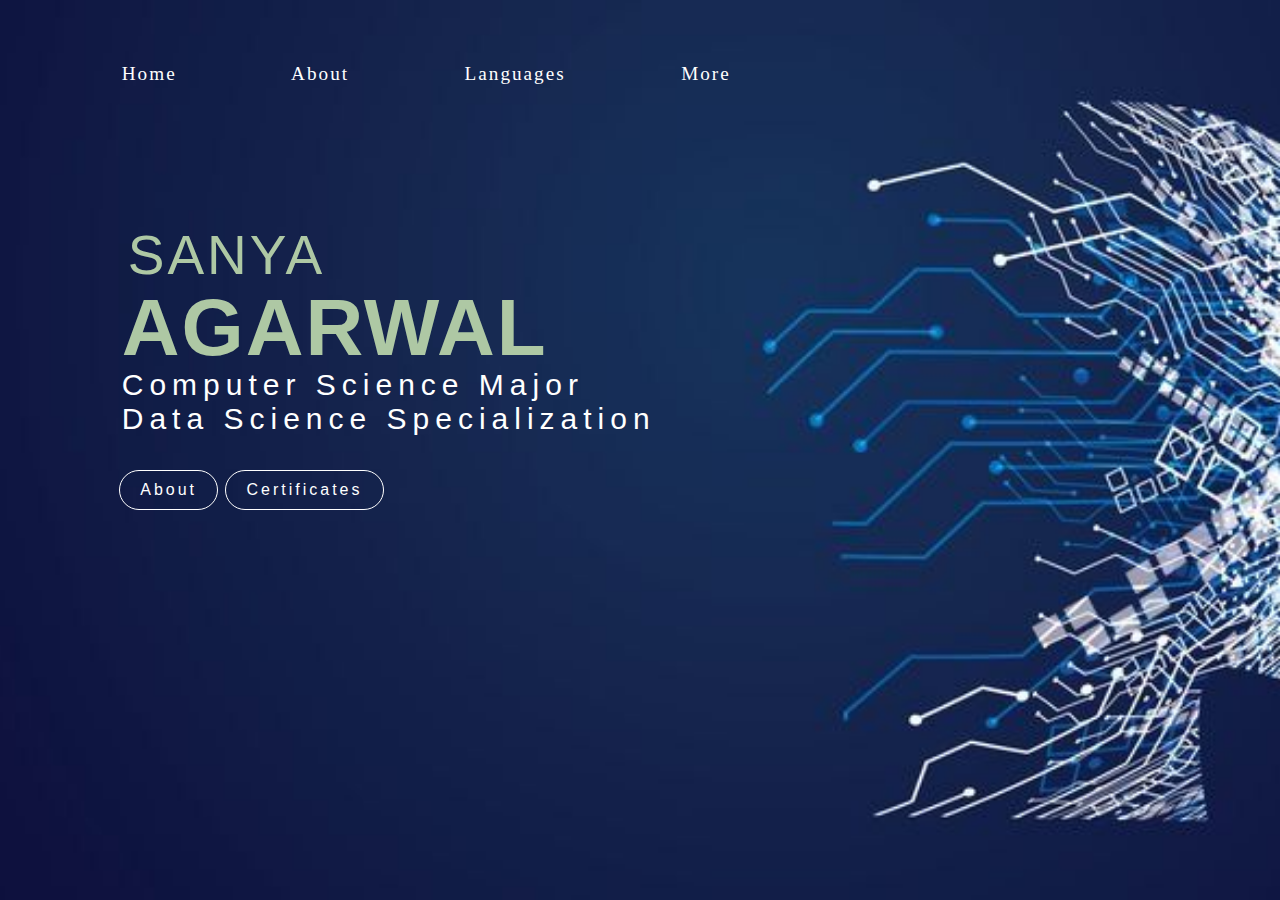
<file: index.html>
<!DOCTYPE html>
<html lang="en">
<head>
  <meta charset="UTF-8" />
  <meta name="viewport" content="width=device-width, initial-scale=1.0"/>
  <title>Sanya Portfolio</title>
  <link rel="stylesheet" href="style.css">
 <!-- <script src="https://kit.fontawesome.com/93566264ff.js" crossorigin="anonymous"></script> -->
</head>
<body>

  <!-- Navigation -->
  <header>
    <div class="box2">
      <a id="a1" href="#box1">Home</a>
      <a id="a2" href="about.html" target="_blank">About</a>
      <a id="a3" href="language.html" target="_blank">Languages</a>
      <a id="a4" href="eduex.html" target="_blank">More</a> 
    </div>
  </header>

  <!-- Main Content -->
  <div class="main-container">
    <div id="box1">
      <h1 id="h11" class="animate-name">SANYA</h1>
      <h1 id="h12" class="animate-name">AGARWAL</h1>
     <!-- <p id="heading" class="animate-title">Computer Science Student</p> -->
      <p id="heading" class="animate-title">Computer Science Major<br>
  <span id="subheading">Data Science Specialization</span>
</p>
    </div>

    <!-- Buttons -->
    <div id="but1">
      <a href="about.html" class="my-button2" target="_blank">About</a>
      <a href="certificates.html" class="my-button1" target="_blank">Certificates</a>
    </div>

    <!-- Social Icons -->
    <div id="icons">
      <a href="mailto:sanya.agarwal.910@gmail.com" target="_blank">
        <i class="fa-solid fa-envelope fa-2x"></i>
      </a>
      <a href="https://www.instagram.com/sanyaa.9_/?igsh=MWthaGV0NTJvZWhkdw%3D%3D#" target="_blank">
        <i class="fa-brands fa-instagram fa-2x"></i>
      </a>
      <a href="https://github.com/Sanya-09" target="_blank">
        <i class="fa-brands fa-github fa-2x"></i>
      </a>
      <a href="https://www.linkedin.com/in/sanya09/" target="_blank">
        <i class="fa-brands fa-linkedin fa-2x"></i>
      </a>
    </div>
  </div>

</body>
</html>
</file>
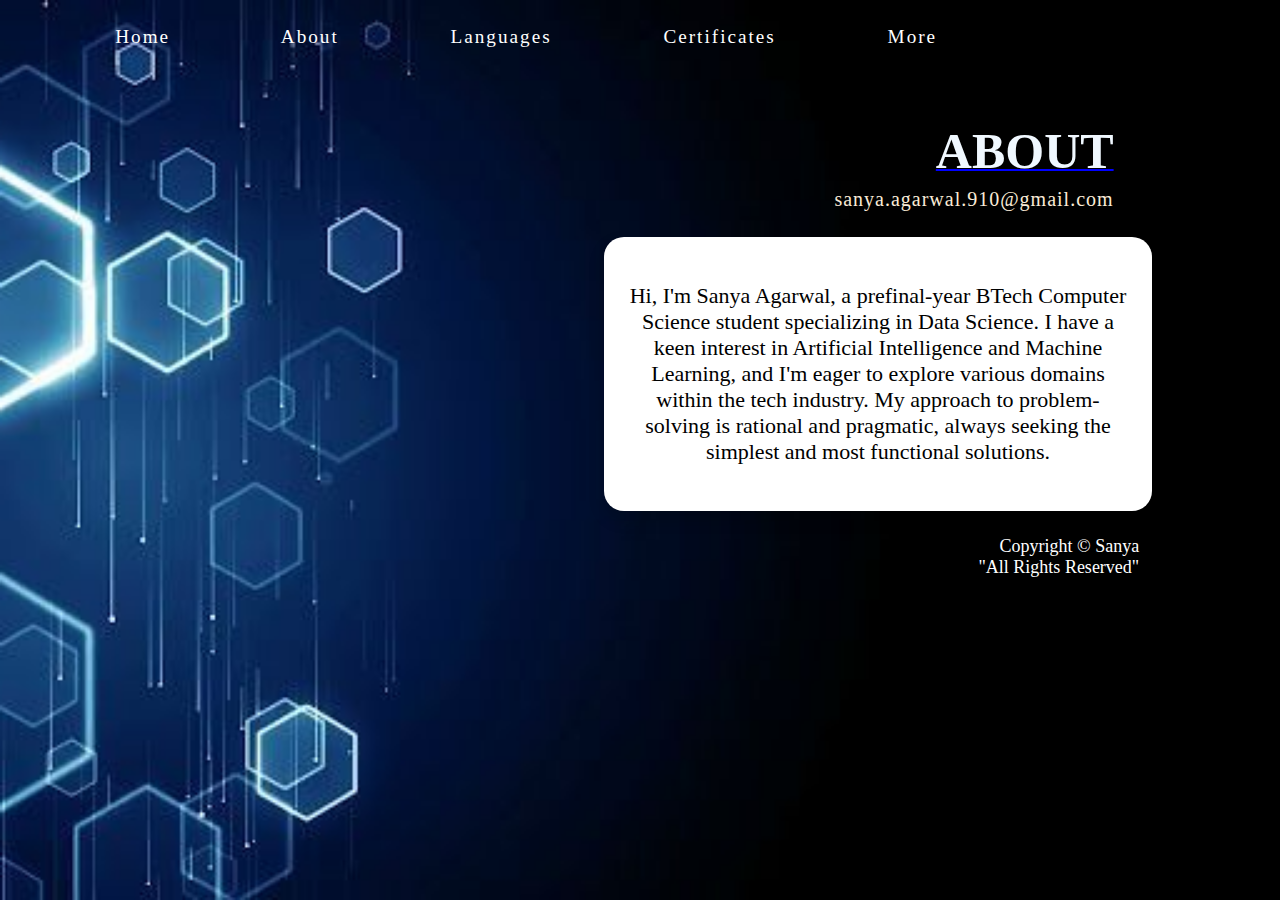
<file: about.html>
<html lang="en">
<head>
    <meta charset="UTF-8">
    <meta name="viewport" content="width=device-width, initial-scale=1.0">
    <title>About</title>
    <link rel="stylesheet" href="style_about.css">
</head>
<body>
    <header>
        <a href="index.html">Home</a>
        <a id="a2" href="about.html">About</a>
        <a id="a3" href="languages.html">Languages</a>
        <a id="a4" href="certificate.html">Certificates</a>
        <a id="a5" href="more.html" target="_blank">More</a> 
    </header>
    <div id="about">
        <h1>ABOUT</h1>
    </div>
    <div id="j1">
        <p style="color: antiquewhite;">sanya.agarwal.910@gmail.com</p>
    </div>
    <div id="box11">
        <p>
            Hi, I'm Sanya Agarwal, a prefinal-year BTech Computer Science student specializing in Data Science. I have a keen interest in Artificial Intelligence and Machine Learning, and I'm eager to explore various domains within the tech industry. My approach to problem-solving is rational and pragmatic, always seeking the simplest and most functional solutions.
        </p>
    </div>
    <div id="box12">
        <p>Copyright &copy; Sanya<br>&quot;All Rights Reserved&quot;</p>
    </div>
</body>
</html>
</file>
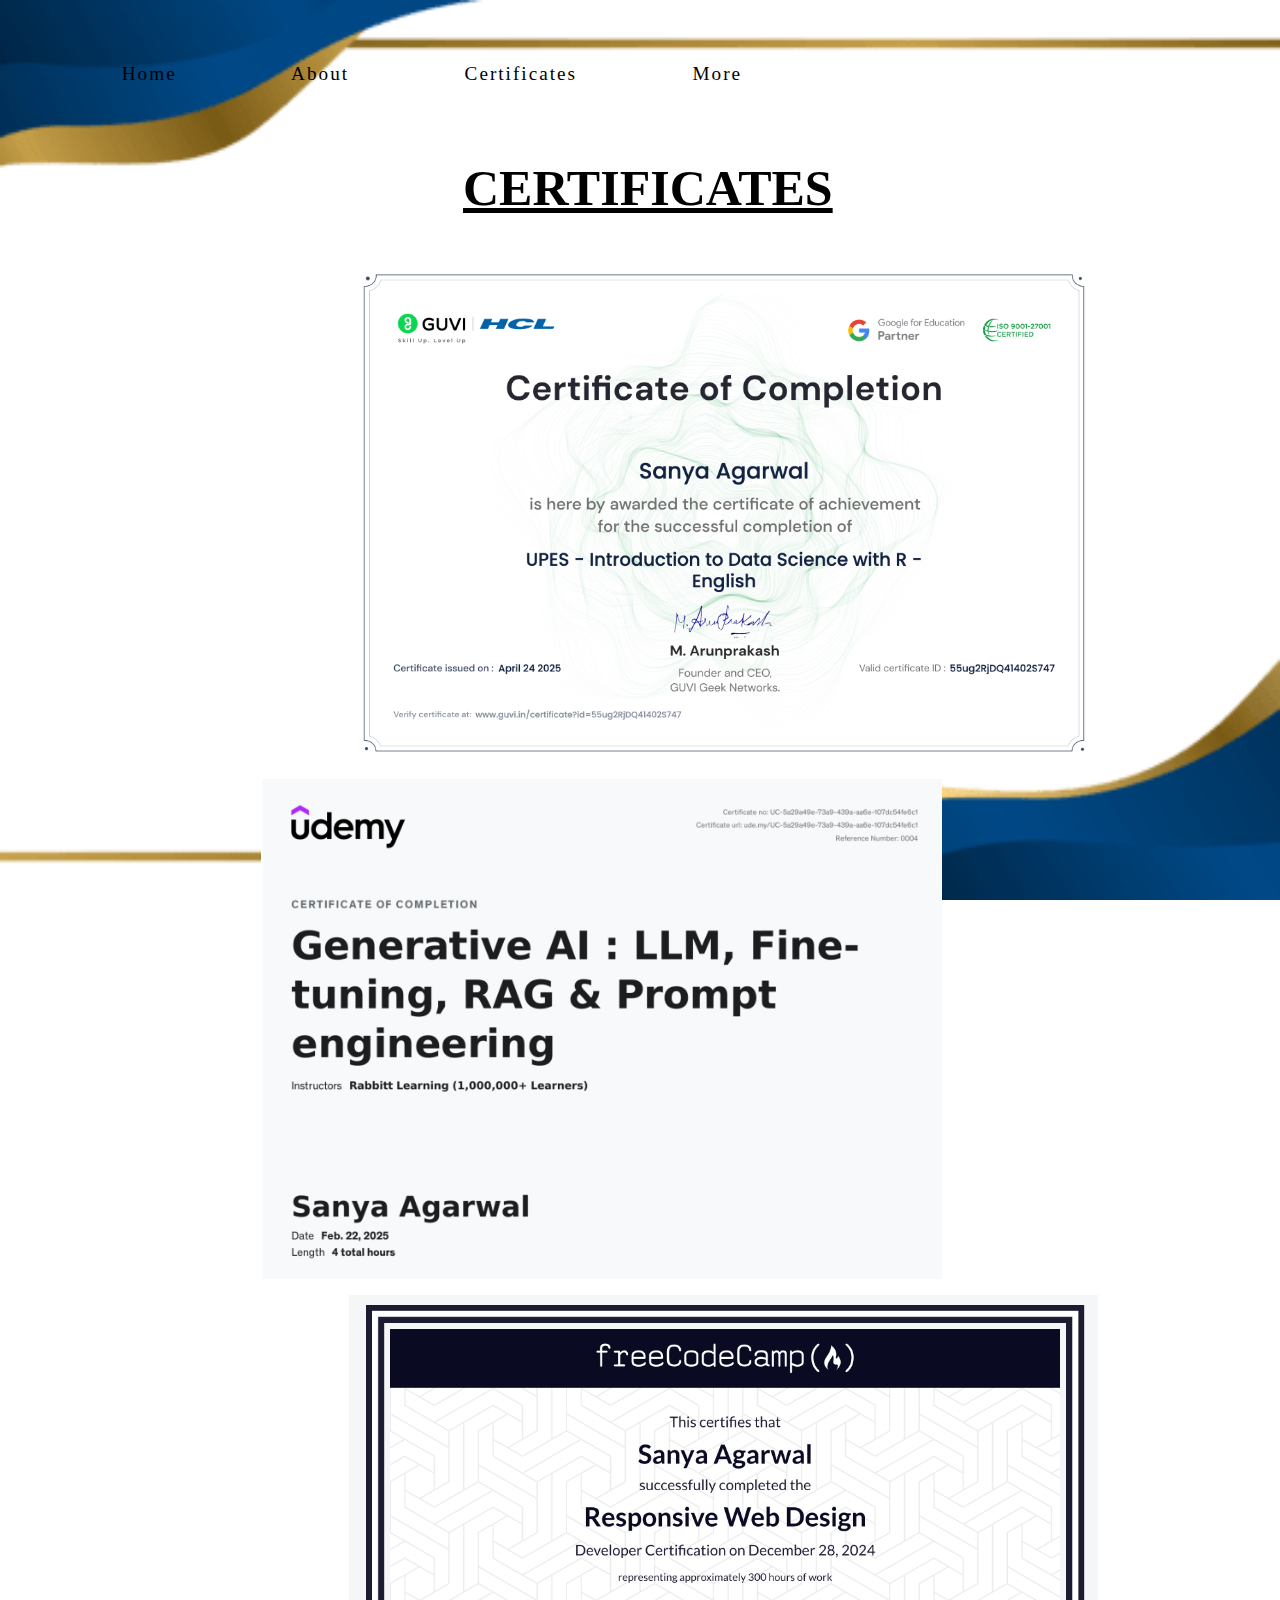
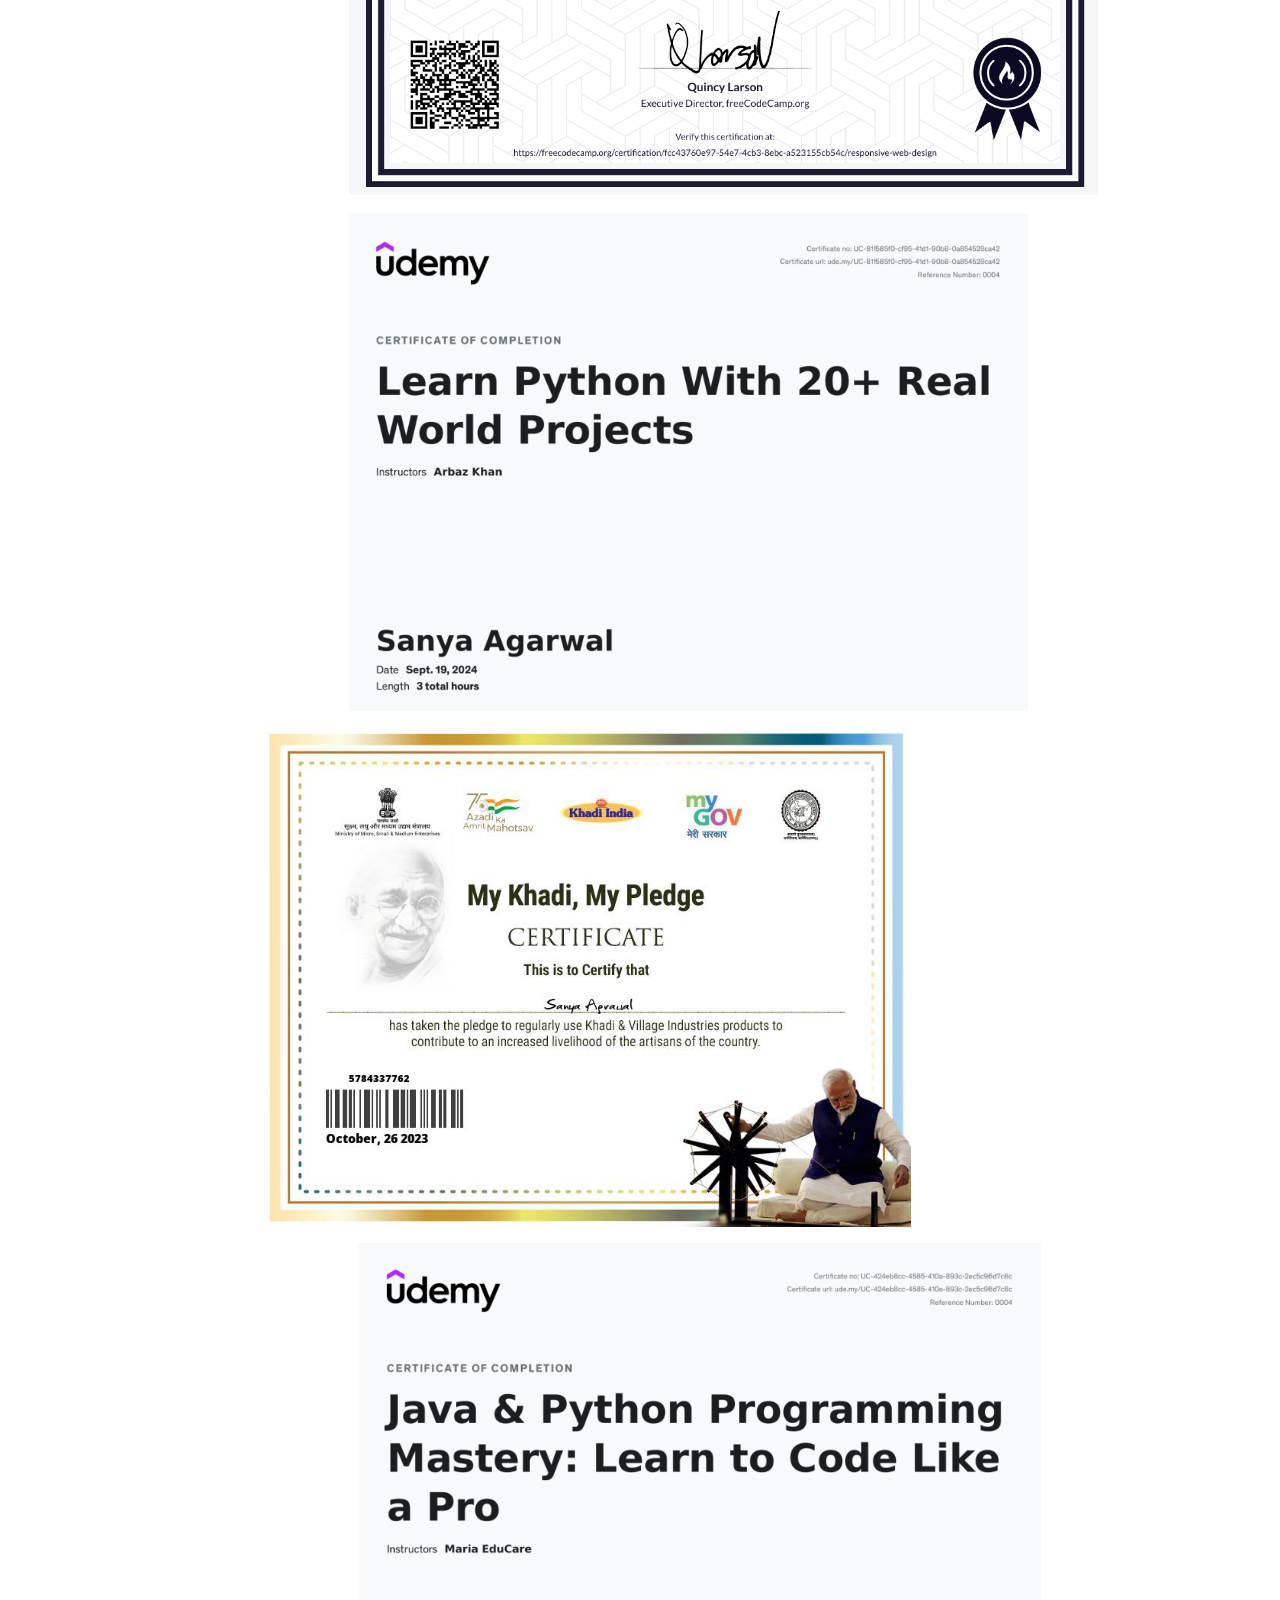
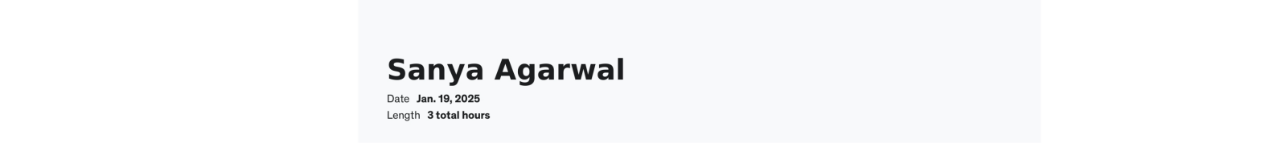
<file: certificate.html>
<html lang="en">
<head>
    <meta charset="UTF-8">
    <meta name="viewport" content="width=device-width, initial-scale=1.0">
    <title>Certificates</title>
    <link rel="stylesheet" href="style_certificate.css">
</head>
<body>
    <header>
        <a href="index.html">Home</a>
        <a id="a2" href="about.html">About</a>
        <a id="a3" href="certificate.html">Certificates</a>
        <a id="a4" href="more.html" target="_blank">More</a> 
    </header>
    <div id="hhh">
        <h1>CERTIFICATES</h1>
    </div>
    <img src="GuviCertification - 55ug2RjDQ41402S747.png">
    <p></p>
    <img id="img1" src="generative-ai.png">
    <p></p>
    <img src="web-design.png">
    <p></p>
     <img src="py_certificate.png">
    <p></p>
    <img id="img1" src="nss.jpeg">
    <p></p>
    <img src="java+python.png">
    <p></p>
</body>
</html>
</file>
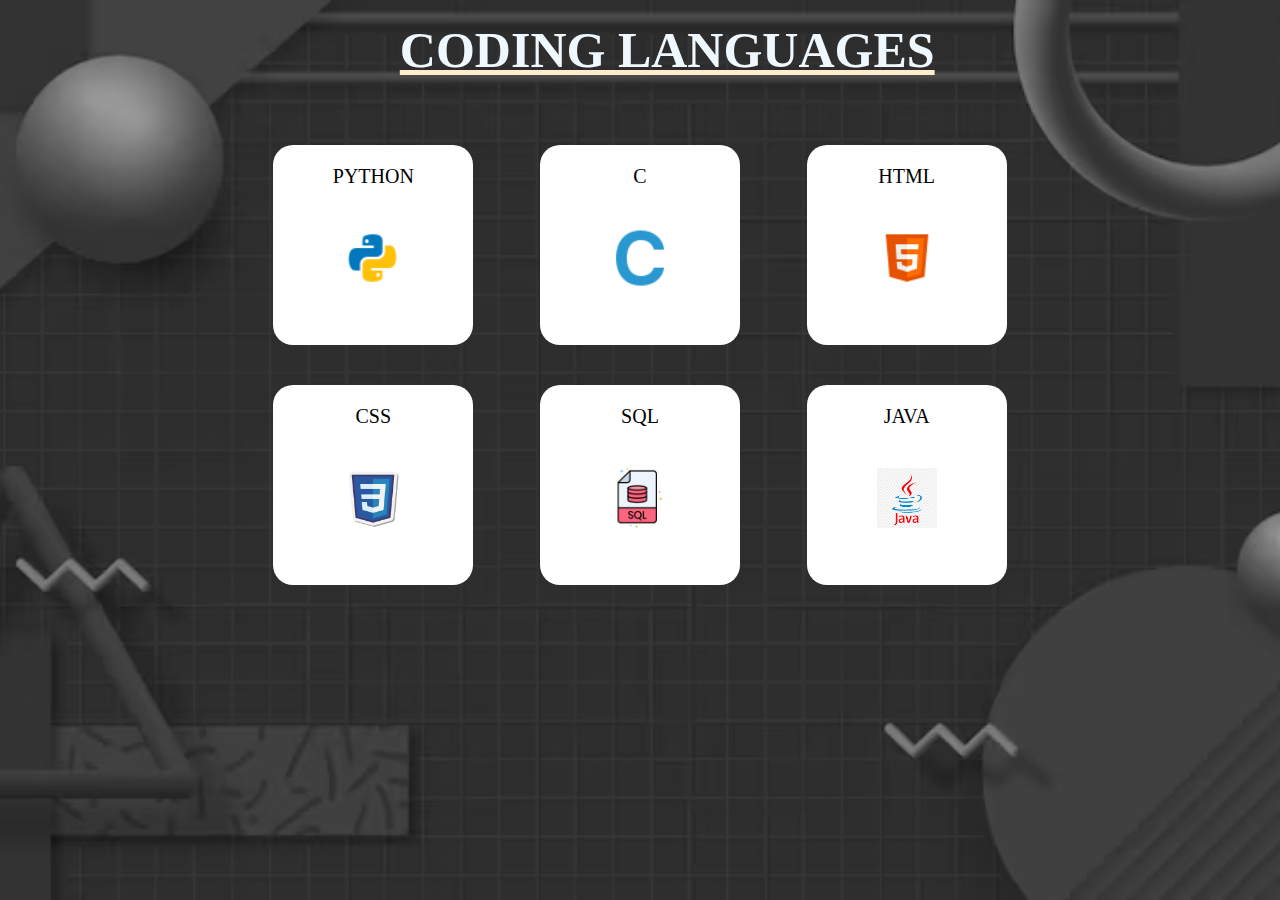
<file: languages.html>
<html lang="en">
<head>
    <meta charset="UTF-8">
    <meta name="viewport" content="width=device-width, initial-scale=1.0">
    <title>Coding Languages</title>
    <link rel="stylesheet" href="style_language.css">
</head>
<body>
    <div id="hhh">
        <h1>CODING LANGUAGES</h1>
    </div>
    <div class="box-container">
            <div id="box111">
                <p>PYTHON</p>
                <img  height="60px" src="python.png">
            </div>
        <div id="box112">
            <p> C </p>
            <img height="60px" src="c.png">
        </div>
        <div id="box113">
            <p> HTML </p>
            <img height="60px" src="html.png">
        </div>
        <div id="box114">
            <p> CSS </p>
            <img height="60px" src="css.png">
        </div>
        <div id="box115">
            <p> SQL</p>
            <img height="60px" src="sql.png">
        </div>
        <div id="box116">
            <p> JAVA</p>
            <img height="60px" src="java.png">
        </div>
      </div>
</body>
</html>
</file>
<file: style.css>
body {
  background-image: url("main_bg.jpeg");
  background-repeat: no-repeat;
  background-attachment: fixed;
  background-position: center;
  background-size: cover;
  font-family: Montserrat, sans-serif;
}

h1 {
  color: #AEC8A4;
  letter-spacing: 2px;
}

#heading {
  color: white;
  letter-spacing: 6px;
  font-size: 30px;
  margin-top: -10%;
  animation: fadeSlideUp 2s ease-out forwards;
}

#box1 {
  width: 600px;
  height: 170px;
  padding: 20%;
  padding-left: 9%;
  padding-top: 14%;
}

#h11 {
  font-weight: lighter;
  margin-top: -17%;
  margin-left: 1%;
  letter-spacing: 3px;
  font-size: 55px;
}

#h12 {
  font-weight: bolder;
  margin-top: -7%;
  font-size: 80px;
}


.my-button1, .my-button2 {
  display: inline-block;
  padding: 10px 20px;
  font-size: 16px;
  text-align: center;
  text-decoration: none;
  cursor: pointer;
  border: 1px solid white;
  color: white;
  background-color: transparent;
  border-radius: 30px;
  transition: background-color 0.3s, color 0.3s;
}

.my-button1:hover, .my-button2:hover {
  background-color: white;
  color: black;
}

#but1 {
  width: 300px;
  height: 40px;
  padding: 1%;
  letter-spacing: 3px;
  margin-top: -23%; 
  margin-left: 7.8%;
  
}

#icons {
  display: flex;
  gap: 10px;
  padding: 1%;
  margin-top: 10px;
  margin-left: 10%;
  font-size: 26px;
  animation: slideFadeIn 2.5s ease-out forwards;
  color: black;
}

#icons a:hover i {
  transform: scale(1.2);
}

a:visited,
a:link {
  color: white;
}

a:hover {
  color: gray;
  
}

#a1, #a2, #a3, #a4, #a5 {
  text-decoration: none;
  margin-right: 10%;
  transition: transform 0.3s ease;
}

header {
  font-family: Montserrat;
  margin-top: 5%;
  margin: 5%;
  margin-left: 9%;
  font-size: 1.2em;
  letter-spacing: 2px;
}

/* Animations */
@keyframes slideFadeIn {
  0% {
    opacity: 0;
    transform: translateX(-30px);
  }
  100% {
    opacity: 1;
    transform: translateX(0);
  }
}

@keyframes fadeSlideUp {
  0% {
    opacity: 0;
    transform: translateY(30px);
  }
  100% {
    opacity: 1;
    transform: translateY(0);
  }
}

@keyframes floatIn {
  0% {
    opacity: 0;
    transform: translateY(-20px);
  }
  100% {
    opacity: 1;
    transform: translateY(0);
  }
}

.animate-name {
  animation: floatIn 3s ease-in-out forwards;
}

.animate-title {
  animation: fadeSlideUp 3s ease-in-out forwards;
}

/* Responsive */
@media (max-width: 768px) {
  #box1 {
    padding: 10% 5%;
  }

  #h11 {
    font-size: 40px;
  }

  #h12 {
    font-size: 50px;
  }

  #heading {
    font-size: 20px;
  }

  #but1 {
    margin-left: 5%;
    width: 100%;
  }

  #icons {
    margin-left: 5%;
    flex-wrap: wrap;
  }

  header {
    margin-left: 5%;
    font-size: 1em;
    flex-wrap: wrap;
  }
}
</file>
<file: style_about.css>
body {
    background-image: url("about_bg.jpeg");
    background-repeat: no-repeat;
    background-attachment: fixed;
    background-position: center;
    background-size: cover;
    margin: 0;
    padding: 0;
    font-family: Montserrat, sans-serif;
}

/* Navigation Links */
a {
    text-decoration: none;
    margin-right: 10%;
}

a:visited {
    color: white;
}

a:hover {
    color: gray;
}

a:link {
    color: white;
}

/* Header/NavBar */
header {
    font-family: Montserrat;
    height: 20px;
    margin-top: 2%;
    margin-left: 9%;
    margin-right: 9%;
    font-size: 1.2em;
    letter-spacing: 2px;
}

/* Main Heading */
h1 {
    margin-top: 5%;
    margin-left: auto;
    margin-right: 12%;
    color: aliceblue;
    font-family: Montserrat;
    font-size: 50px;
    padding: 1%;
    text-decoration: underline 2px blue;
    text-align: right;
}

/* Email below heading */
#j1 {
    font-family: Montserrat;
    font-size: 20px;
    letter-spacing: 1px;
    margin-left: auto;
    margin-right: 13%;
    margin-top: -3%;
    text-align: right;
    color: antiquewhite;
}

/* Main Text Box */
#box11 {
    font-family: Montserrat;
    color: black;
    font-size: 22px;
    width: 500px;
    margin-left: auto;
    margin-right: 10%;
    margin-top: 2%;
    background-color: white;
    padding: 1.5rem;
    text-align: center;
    border-radius: 20px;
    transition: transform 0.3s ease-in-out;
    animation: Myslide 5s ease;
    box-shadow: 0 8px 16px rgba(0, 0, 0, 0.2);
}

#box11:hover {
    transform: scale(1.05);
    background-color: white;
    color: black;
}

/* Footer Location Text */
#box12 {
    font-family: Montserrat;
    color: white;
    width: fit-content;
    font-size: 18px;
    margin-left: auto;
    margin-right: 11%;
    margin-top: 2%;
    text-align: right;
}

/* Animation */
@keyframes Myslide {
    from {
        opacity: 0;
        transform: translateX(-100%);
    }
    to {
        opacity: 1;
        transform: translateX(0%);
    }
}
</file>
<file: style_certificate.css>
body{
    background-image: url("certificate_bg.png");
    background-repeat: no-repeat;
    background-attachment: fixed;
    background-position: center;
    background-size: cover;
}
a{
    text-decoration: none;
    margin-right: 10%;
}
a:visited{
    color: black;
}
a:hover{
    color: gray;
}
a:link{
    color: black;
}
header{
  font-family: Montserrat;
  height: 20px;
  margin-top: 3%;
  margin: 5%;
  margin-left: 9%;
  font-size: 1.2em;
  letter-spacing: 2px;
}
h1{
    margin-left: 35%;
    color: black;
    font-family: Montserrat ;
    font-size: 50px;
    padding: 1%;  
    text-decoration: underline black;
}
#img1{
    margin-left: 20%;
    height: 500px;
}
img{
    margin-left: 27%;
    height: 500px;
}
</file>
<file: style_language.css>
body{
    background-image: url("language_bg.avif");
    background-repeat: no-repeat;
    background-attachment: fixed;
    background-position: center;
    background-size: cover;
}
a{
    text-decoration: none;
    margin-right: 10%;
}
a:visited{
    color: white;
}
a:hover{
    color: gray;
}
a:link{
    color: white;
}
header{
  font-family: Montserrat;
  height: 20px;
  margin-top: 3%;
  margin: 5%;
  margin-left: 9%;
  font-size: 1.2em;
  letter-spacing: 2px;
}
h1{
    margin-left: 30%;
    color: aliceblue;
    font-family: Montserrat ;
    font-size: 50px;
    padding: 1%;  
    text-decoration: underline blanchedalmond;
}
.box-container {
    display: flex;
    flex-wrap: wrap;
    justify-content: space-around;
    max-width: 800px; 
    margin: 20px auto; 
  }
  #box111:hover {
    transform: scale(1.2);
    background-color: grey;
  }
  #box112:hover {
    transform: scale(1.2);
    background-color: grey;
  }
  #box113:hover {
    transform: scale(1.2);
    background-color: grey;
  }
  #box114:hover {
    transform: scale(1.2);
    background-color: grey;
  }
  #box115:hover {
    transform: scale(1.2);
    background-color: grey;
  }
  #box116:hover {
    transform: scale(1.2);
    background-color: grey;
  }
  /* Individual box styling */
  #box111 {
    width: 200px;
    height: 200px;
    background-color: white;
    margin: 20px;
    box-sizing: border-box;
    border-radius: 20px; 
    transition: transform 0.3s ease-in-out;
    
  }

  #box112 {
    width: 200px;
    height: 200px;
    background-color: white;
    margin: 20px; 
    box-sizing: border-box;
    border-radius: 20px; 
    transition: transform 0.3s ease-in-out;
  }
  #box113{
    width: 200px;
    height: 200px;
    background-color: white;
    margin: 20px;
    box-sizing: border-box;
    border-radius: 20px; 
    transition: transform 0.3s ease-in-out;
  }
  #box114 {
    width: 200px;
    height: 200px;
    background-color: white;
    margin: 20px;
    box-sizing: border-box;
    border-radius: 20px; 
    transition: transform 0.3s ease-in-out;
  }
  #box115 {
    width: 200px;
    height: 200px;
    background-color: white;
    margin: 20px;
    box-sizing: border-box;
    border-radius: 20px; 
    transition: transform 0.3s ease-in-out;
  }
  #box116 {
    width: 200px;
    height: 200px;
    background-color: white;
    margin: 20px;
    box-sizing: border-box;
    border-radius: 20px; 
    transition: transform 0.3s ease-in-out;
  }
  p{
    text-align: center;
    font-size: 20px;
  }
  img{
    margin-left: 35%;
    margin-top: 10%;
}
</file>
